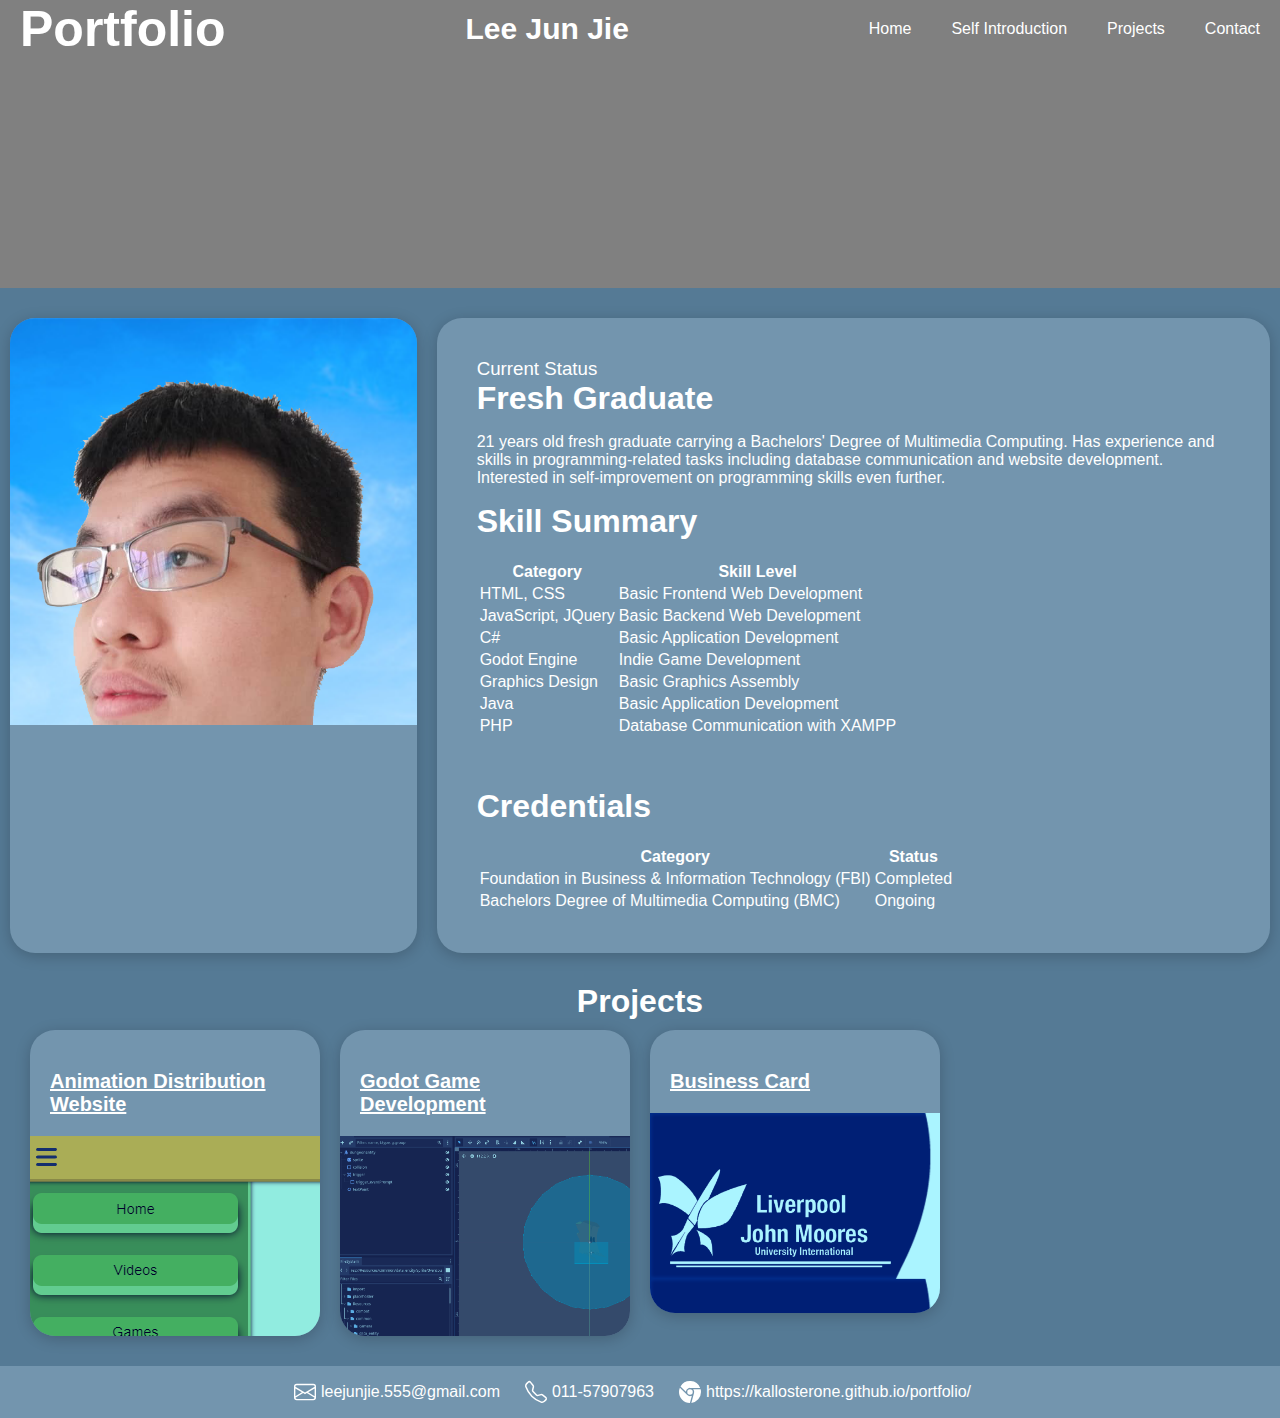
<file: index.html>
<!DOCTYPE html>
<html>
    <head>
        <link rel="stylesheet" href="style-home.css">
        <script src="https://code.jquery.com/jquery-3.5.0.js"></script>
        <script src="js-home.js"></script>
        <title>Home Page</title>
        <meta name="description" 
            content="Portfolio for Lee Jun Jie, 
            an aspiring programmer who is about to graduate from YPC International College 
            (in collaboration with Liverpool John Moores University)">
        <meta name="robot"
            content="index, follow">
        <meta name="keyword"
            content="leejunjie, portfolio, linkedin, cv, programmer">
        <script async src="https://www.googletagmanager.com/gtag/js?id=G-TJDR3TY9J1"></script>
        <script>
          window.dataLayer = window.dataLayer || [];
          function gtag(){dataLayer.push(arguments);}
          gtag('js', new Date());
        
          gtag('config', 'G-TJDR3TY9J1');
        </script>
    </head>

   

    <body class = "body-background">
        <header class="nav-div">
            <div class="nav-div-upper">
                <h1 class="nav-title flex-center">Portfolio</h1>
                <h2 class="nav-subtitle flex-center">Lee Jun Jie</h2>
                <ul class="nav-pages">
                    <li class="flex-center"><a href="#home">Home</a></li>
                    <li class="flex-center"><a href="#self-intro">Self Introduction</a></li>
                    <li class="flex-center"><a href="#project">Projects</a></li>
                    <li class="flex-center"><a href="#contact">Contact</a></li>
                </ul>
            </div>
            <div class="nav-div-under flex-center displayonHover">
                <div class="flex-center">
                    <h1 class="page-title" data-displayonHover="1" id="home">Home</h1>
                </div>
            </div>
            
        </header>

        <section class="self-intro" id="self-intro">
            <div class="panel-topdown pic-panel">
                <img src="mat/person.png">
            </div>
            <div class="panel-topdown text-panel">
                <div>
                    <h3 class="panel-subtitle">Current Status</h3>
                    <h1 class="panel-title">Fresh Graduate</h1>
                </div>

                <div>
                    <p>
                        21 years old fresh graduate carrying a Bachelors' Degree of Multimedia Computing. Has experience and skills in programming-related tasks including database communication and website development. Interested in self-improvement on programming skills even further.
                    </p>
                </div>

                <div>
                    <h1 style="padding-bottom: 20px;">Skill Summary</h1>
                    <table>
                        <tr>
                            <th>
                                Category
                            </th>
                            <th>
                                Skill Level
                            </th>
                        </tr>
                        <tr>
                            <td>
                                HTML, CSS
                            </td>
                            <td>
                                Basic Frontend Web Development
                            </td>
                        </tr>
                        <tr>
                            <td>
                                JavaScript, JQuery
                            </td>
                            <td>
                                Basic Backend Web Development
                            </td>
                        </tr>
                        <tr>
                            <td>
                                C#
                            </td>
                            <td>
                                Basic Application Development
                            </td>
                        </tr>
                        <tr>
                            <td>
                                Godot Engine
                            </td>
                            <td>
                                Indie Game Development
                            </td>
                        </tr>
                        <tr>
                            <td>
                                Graphics Design
                            </td>
                            <td>
                                Basic Graphics Assembly
                            </td>
                        </tr>
                        <tr>
                            <td>
                                Java
                            </td>
                            <td>
                                Basic Application Development
                            </td>
                        </tr>
                        <tr>
                            <td>
                                PHP
                            </td>
                            <td>
                                Database Communication with XAMPP
                            </td>
                        </tr>
                    </table>
                </div>

                <div>
                    <h1 style="padding-bottom: 20px; margin-top: 50px;">Credentials </h1>
                    <table>
                        <tr>
                            <th>
                                Category
                            </th>
                            <th>
                                Status
                            </th>
                        </tr>
                        <tr>
                            <td>
                                Foundation in Business & Information Technology (FBI)
                            </td>
                            <td>
                                Completed
                            </td>
                        </tr>
                        <tr>
                            <td>
                                Bachelors Degree of Multimedia Computing (BMC)
                            </td>
                            <td>
                                Ongoing
                            </td>
                        </tr>
                        
                    </table>
                </div>
            </div>
        </section>

        <section class="self-projects" id="project">
            <h1 class="flex-center-horizontal">Projects</h1>
            <grid class="self-projects-grid">
                <a href="./project1.html">
                    <div class="panel-topdown project-section">
                        <div class="project-title">
                            <h2>Animation Distribution Website</h2>
                        </div>
                        <div class="project-detail" style="background-image: url('mat/website.png')">
                            <p>Website created to allow users to distribute their character animations. Includes an animation and JavaScript game for the assignment.</p>
                            <div class="project-tags">
                                <p>Website Development, Animation, Indie Game Development</p>
                            </div>
                        </div>
                    </div>
                </a>
                
                <a href="./project2.html">
                <div class="panel-topdown project-section">
                    <div class="project-title">
                        <h2>Godot Game Development</h2>
                    </div>
                    <div class="project-detail background-img-fit" style="background-image: url('mat/godot.png')">
                        <p>Indie game development as a Final Year Project using Godot Engine and C#.</p>
                        <div class="project-tags">
                            <p>Indie Game Development</p>
                        </div>
                    </div>
                </div>
                </a>

                <a href="./project3.html">
                <div class="panel-topdown project-section">
                    <div class="project-title">
                        <h2>Business Card</h2>
                    </div>
                    <div class="project-detail background-img-fit" style="background-image: url('mat/businesscard2.png')">
                        <p>Business Card made for Liverpool John Moores University as a tasked assignment.</p>
                        <div class="project-tags">
                            <p>Graphics Design</p>
                        </div>
                    </div>
                </div>
                </a>

            </grid>
        </section>

        <footer class="panel-end flex-center-horizontal" id="contact">
            <div class="panel-end-subtitle">
                <div class="panel-end-hyperlink">
                    <div class="flex-center panel-end-svg">
                        <svg xmlns="http://www.w3.org/2000/svg" width="32" height="32" fill="currentColor" class="bi bi-envelope" viewBox="0 0 16 16">
                            <path d="M0 4a2 2 0 0 1 2-2h12a2 2 0 0 1 2 2v8a2 2 0 0 1-2 2H2a2 2 0 0 1-2-2zm2-1a1 1 0 0 0-1 1v.217l7 4.2 7-4.2V4a1 1 0 0 0-1-1zm13 2.383-4.708 2.825L15 11.105zm-.034 6.876-5.64-3.471L8 9.583l-1.326-.795-5.64 3.47A1 1 0 0 0 2 13h12a1 1 0 0 0 .966-.741M1 11.105l4.708-2.897L1 5.383z"/>
                        </svg>
                        <span>leejunjie.555@gmail.com</span>
                    </div>
                    <div class="flex-center panel-end-svg">
                        <svg xmlns="http://www.w3.org/2000/svg" width="32" height="32" fill="currentColor" class="bi bi-telephone" viewBox="0 0 16 16">
                            <path d="M3.654 1.328a.678.678 0 0 0-1.015-.063L1.605 2.3c-.483.484-.661 1.169-.45 1.77a17.6 17.6 0 0 0 4.168 6.608 17.6 17.6 0 0 0 6.608 4.168c.601.211 1.286.033 1.77-.45l1.034-1.034a.678.678 0 0 0-.063-1.015l-2.307-1.794a.68.68 0 0 0-.58-.122l-2.19.547a1.75 1.75 0 0 1-1.657-.459L5.482 8.062a1.75 1.75 0 0 1-.46-1.657l.548-2.19a.68.68 0 0 0-.122-.58zM1.884.511a1.745 1.745 0 0 1 2.612.163L6.29 2.98c.329.423.445.974.315 1.494l-.547 2.19a.68.68 0 0 0 .178.643l2.457 2.457a.68.68 0 0 0 .644.178l2.189-.547a1.75 1.75 0 0 1 1.494.315l2.306 1.794c.829.645.905 1.87.163 2.611l-1.034 1.034c-.74.74-1.846 1.065-2.877.702a18.6 18.6 0 0 1-7.01-4.42 18.6 18.6 0 0 1-4.42-7.009c-.362-1.03-.037-2.137.703-2.877z"/>
                        </svg>
                        <span>011-57907963</span>
                    </div>
                    <div class="flex-center panel-end-svg">
                        <svg xmlns="http://www.w3.org/2000/svg" width="32" height="32" fill="currentColor" class="bi bi-instagram" viewBox="0 0 16 16">
                            <path fill-rule="evenodd" d="M16 8a8 8 0 0 1-7.022 7.94l1.902-7.098a3 3 0 0 0 .05-1.492A3 3 0 0 0 10.237 6h5.511A8 8 0 0 1 16 8M0 8a8 8 0 0 0 7.927 8l1.426-5.321a3 3 0 0 1-.723.255 3 3 0 0 1-1.743-.147 3 3 0 0 1-1.043-.7L.633 4.876A8 8 0 0 0 0 8m5.004-.167L1.108 3.936A8.003 8.003 0 0 1 15.418 5H8.066a3 3 0 0 0-1.252.243 2.99 2.99 0 0 0-1.81 2.59M8 10a2 2 0 1 0 0-4 2 2 0 0 0 0 4"/>
                        </svg>
                        <span>https://kallosterone.github.io/portfolio/</span>
                    </div>
                </div>
            </div>
        </footer>

    </body>
</html>
</file>
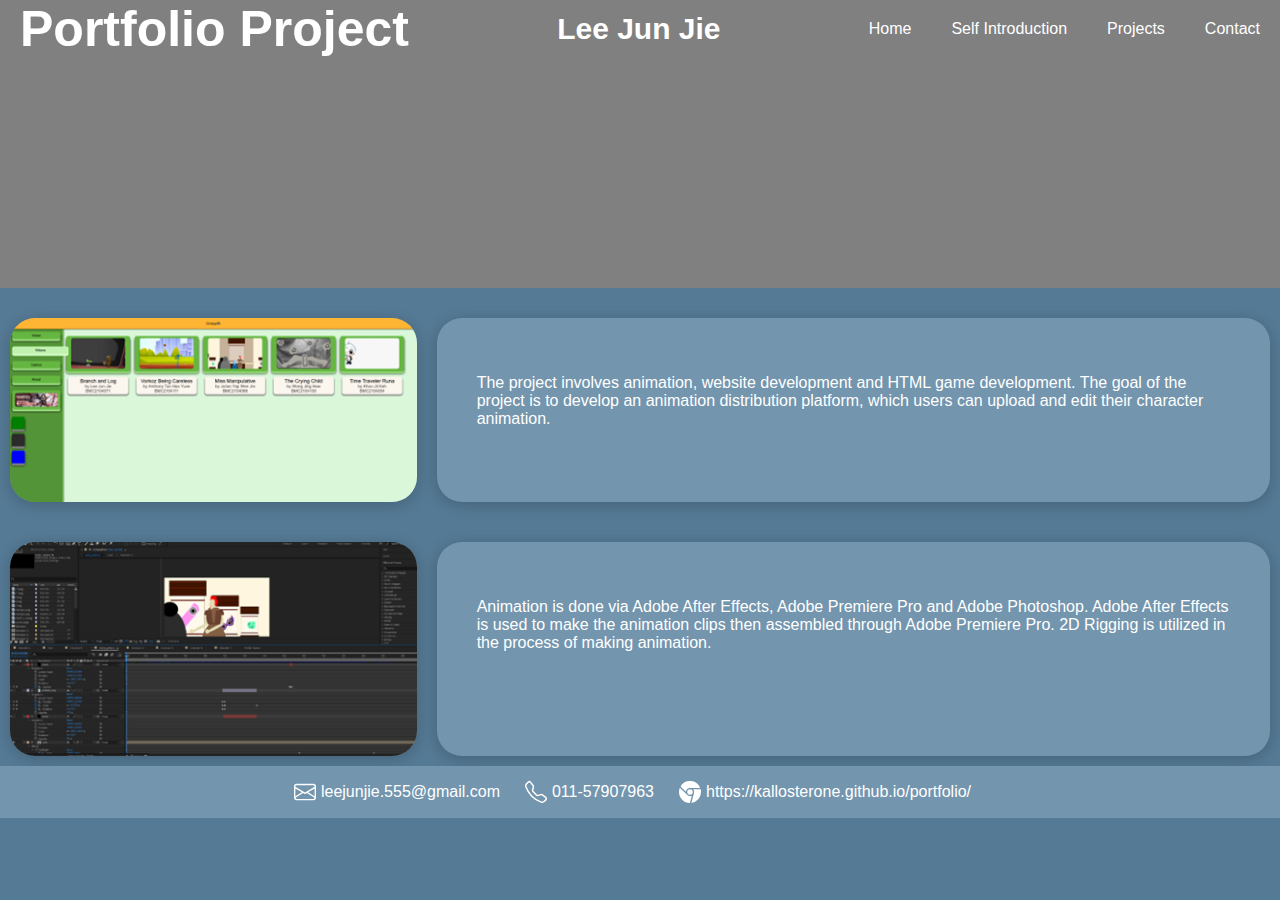
<file: project1.html>
<!DOCTYPE html>
<html>
    <head>
        <link rel="stylesheet" href="style-home.css">
        <script src="https://code.jquery.com/jquery-3.5.0.js"></script>
        <script src="js-home.js"></script>
        <title>Project 1 - Animation Distribution Website</title>
        <meta name="description" 
            content="Portfolio Project Page - Animation Distribution Website">
        <meta name="robot"
            content="index, follow">
        <meta name="keyword"
            content="html, animation, experience">
        <script async src="https://www.googletagmanager.com/gtag/js?id=G-TJDR3TY9J1"></script>
        <script>
          window.dataLayer = window.dataLayer || [];
          function gtag(){dataLayer.push(arguments);}
          gtag('js', new Date());
        
          gtag('config', 'G-TJDR3TY9J1');
        </script>
    </head>

    <body class = "body-background">
        <header class="nav-div">
            <div class="nav-div-upper">
                <h1 class="nav-title flex-center">Portfolio Project</h1>
                <h2 class="nav-subtitle flex-center">Lee Jun Jie</h2>
                <ul class="nav-pages">
                    <li class="flex-center"><a href="./index.html">Home</a></li>
                    <li class="flex-center"><a href="#self-intro">Self Introduction</a></li>
                    <li class="flex-center"><a href="#project">Projects</a></li>
                    <li class="flex-center"><a href="#contact">Contact</a></li>
                </ul>
            </div>
            <div class="nav-div-under flex-center displayonHover">
                <div class="flex-center">
                    <h1 class="page-title" data-displayonHover="1" id="home">Project Page</h1>
                </div>
            </div>
            
        </header>

        <section class="self-intro" id="self-intro">
            <div class="panel-topdown pic-panel">
                <img src="mat/website-result.png">
            </div>
            <div class="panel-topdown text-panel">
                <p>
                    The project involves animation, website development and HTML game development. The goal of the project is to develop an animation distribution platform, which users can upload and edit their character animation.
                </p>
            </div>
        </section>

        <section class="self-intro" id="self-intro">
            <div class="panel-topdown pic-panel">
                <img src="mat/website-animation.png">
            </div>
            <div class="panel-topdown text-panel">
                <p>
                    Animation is done via Adobe After Effects, Adobe Premiere Pro and Adobe Photoshop. Adobe After Effects is used to make the animation clips then assembled through Adobe Premiere Pro. 
                    2D Rigging is utilized in the process of making animation.
                </p>
            </div>
        </section>

        <footer class="panel-end flex-center-horizontal" id="contact">
            <div class="panel-end-subtitle">
                <div class="panel-end-hyperlink">
                    <div class="flex-center panel-end-svg">
                        <svg xmlns="http://www.w3.org/2000/svg" width="32" height="32" fill="currentColor" class="bi bi-envelope" viewBox="0 0 16 16">
                            <path d="M0 4a2 2 0 0 1 2-2h12a2 2 0 0 1 2 2v8a2 2 0 0 1-2 2H2a2 2 0 0 1-2-2zm2-1a1 1 0 0 0-1 1v.217l7 4.2 7-4.2V4a1 1 0 0 0-1-1zm13 2.383-4.708 2.825L15 11.105zm-.034 6.876-5.64-3.471L8 9.583l-1.326-.795-5.64 3.47A1 1 0 0 0 2 13h12a1 1 0 0 0 .966-.741M1 11.105l4.708-2.897L1 5.383z"/>
                        </svg>
                        <span>leejunjie.555@gmail.com</span>
                    </div>
                    <div class="flex-center panel-end-svg">
                        <svg xmlns="http://www.w3.org/2000/svg" width="32" height="32" fill="currentColor" class="bi bi-telephone" viewBox="0 0 16 16">
                            <path d="M3.654 1.328a.678.678 0 0 0-1.015-.063L1.605 2.3c-.483.484-.661 1.169-.45 1.77a17.6 17.6 0 0 0 4.168 6.608 17.6 17.6 0 0 0 6.608 4.168c.601.211 1.286.033 1.77-.45l1.034-1.034a.678.678 0 0 0-.063-1.015l-2.307-1.794a.68.68 0 0 0-.58-.122l-2.19.547a1.75 1.75 0 0 1-1.657-.459L5.482 8.062a1.75 1.75 0 0 1-.46-1.657l.548-2.19a.68.68 0 0 0-.122-.58zM1.884.511a1.745 1.745 0 0 1 2.612.163L6.29 2.98c.329.423.445.974.315 1.494l-.547 2.19a.68.68 0 0 0 .178.643l2.457 2.457a.68.68 0 0 0 .644.178l2.189-.547a1.75 1.75 0 0 1 1.494.315l2.306 1.794c.829.645.905 1.87.163 2.611l-1.034 1.034c-.74.74-1.846 1.065-2.877.702a18.6 18.6 0 0 1-7.01-4.42 18.6 18.6 0 0 1-4.42-7.009c-.362-1.03-.037-2.137.703-2.877z"/>
                        </svg>
                        <span>011-57907963</span>
                    </div>
                    <div class="flex-center panel-end-svg">
                        <svg xmlns="http://www.w3.org/2000/svg" width="32" height="32" fill="currentColor" class="bi bi-instagram" viewBox="0 0 16 16">
                            <path fill-rule="evenodd" d="M16 8a8 8 0 0 1-7.022 7.94l1.902-7.098a3 3 0 0 0 .05-1.492A3 3 0 0 0 10.237 6h5.511A8 8 0 0 1 16 8M0 8a8 8 0 0 0 7.927 8l1.426-5.321a3 3 0 0 1-.723.255 3 3 0 0 1-1.743-.147 3 3 0 0 1-1.043-.7L.633 4.876A8 8 0 0 0 0 8m5.004-.167L1.108 3.936A8.003 8.003 0 0 1 15.418 5H8.066a3 3 0 0 0-1.252.243 2.99 2.99 0 0 0-1.81 2.59M8 10a2 2 0 1 0 0-4 2 2 0 0 0 0 4"/>
                        </svg>
                        <span>https://kallosterone.github.io/portfolio/</span>
                    </div>
                </div>
            </div>
        </footer>

    </body>
</html>
</file>
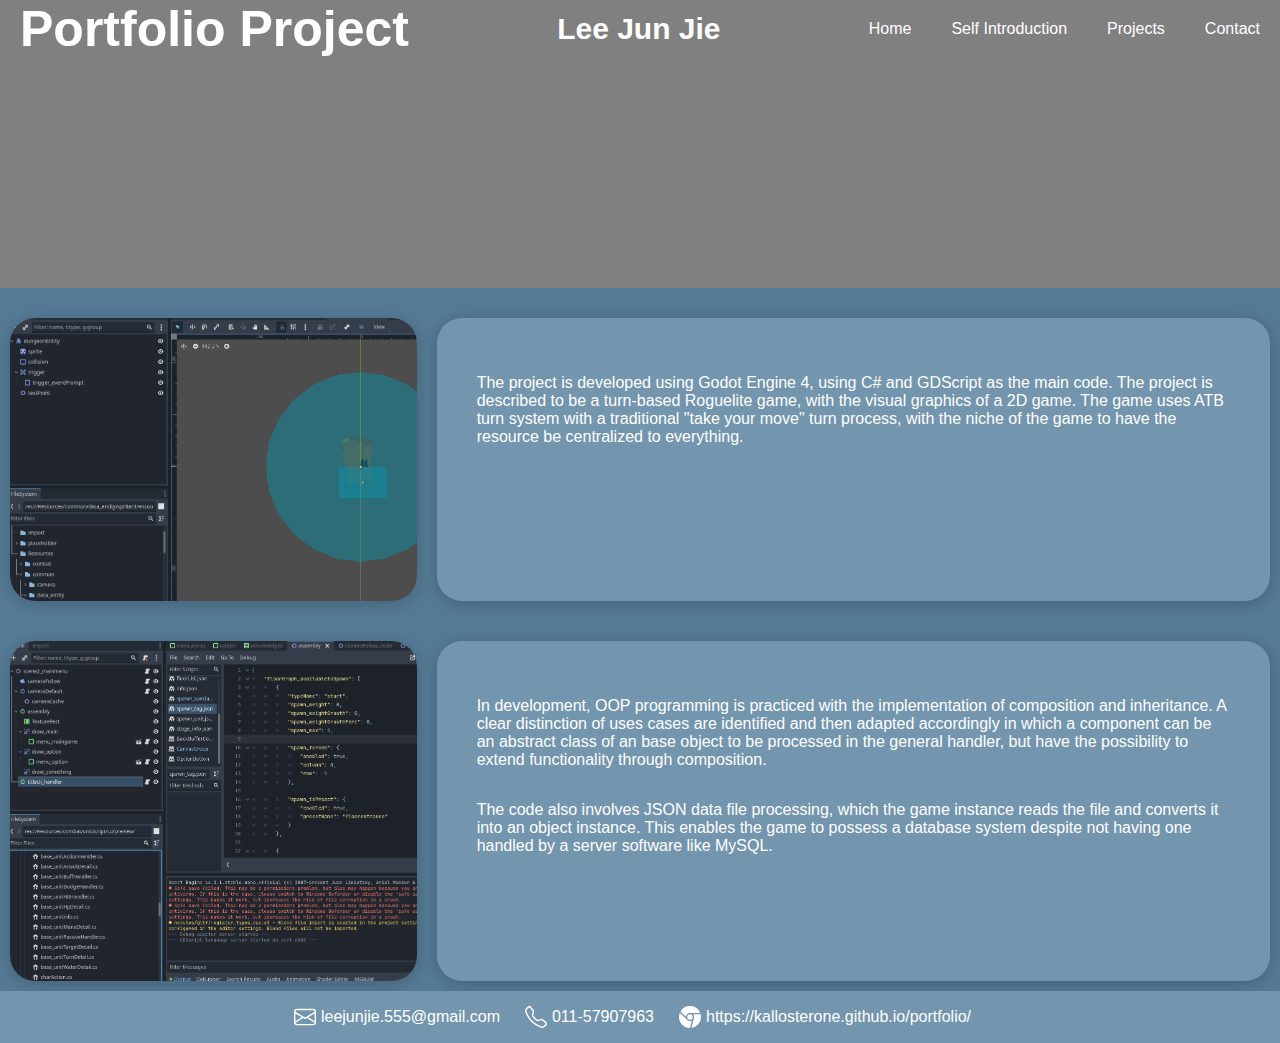
<file: project2.html>
<!DOCTYPE html>
<html>
    <head>
        <link rel="stylesheet" href="style-home.css">
        <script src="https://code.jquery.com/jquery-3.5.0.js"></script>
        <script src="js-home.js"></script>
        <title>Project 2 - Godot Engine Development</title>
        <meta name="description" 
            content="Portfolio Project Page - Godot Engine Development done as Final Year Project">
        <meta name="robot"
            content="index, follow">
        <meta name="keyword"
            content="godot, c# programming, experience">
        <script async src="https://www.googletagmanager.com/gtag/js?id=G-TJDR3TY9J1"></script>
        <script>
          window.dataLayer = window.dataLayer || [];
          function gtag(){dataLayer.push(arguments);}
          gtag('js', new Date());
        
          gtag('config', 'G-TJDR3TY9J1');
        </script>
    </head>

    <body class = "body-background">
        <header class="nav-div">
            <div class="nav-div-upper">
                <h1 class="nav-title flex-center">Portfolio Project</h1>
                <h2 class="nav-subtitle flex-center">Lee Jun Jie</h2>
                <ul class="nav-pages">
                    <li class="flex-center"><a href="./index.html">Home</a></li>
                    <li class="flex-center"><a href="#self-intro">Self Introduction</a></li>
                    <li class="flex-center"><a href="#project">Projects</a></li>
                    <li class="flex-center"><a href="#contact">Contact</a></li>
                </ul>
            </div>
            <div class="nav-div-under flex-center displayonHover">
                <div class="flex-center">
                    <h1 class="page-title" data-displayonHover="1" id="home">Project Page</h1>
                </div>
            </div>
            
        </header>

        <section class="self-intro" id="self-intro">
            <div class="panel-topdown pic-panel">
                <img src="mat/godot.png">
            </div>
            <div class="panel-topdown text-panel">
                <p>
                    The project is developed using Godot Engine 4, using C# and GDScript as the main code. 
                    The project is described to be a turn-based Roguelite game, with the visual graphics of a 2D game. 
                    The game uses ATB turn system with a traditional "take your move" turn process, with the niche of the game to have the resource be centralized to everything.
                </p>
            </div>
        </section>

        <section class="self-intro" id="self-intro">
            <div class="panel-topdown pic-panel">
                <img src="mat/godot2.png">
            </div>
            <div class="panel-topdown text-panel">
                <p>
                    In development, OOP programming is practiced with the implementation of composition and inheritance. 
                    A clear distinction of uses cases are identified and then adapted accordingly in which a component can be an abstract class of an base object to be processed in the general handler, 
                    but have the possibility to extend functionality through composition.
                </p>
                <p>
                    The code also involves JSON data file processing, which the game instance reads the file and converts it into an object instance. 
                    This enables the game to possess a database system despite not having one handled by a server software like MySQL.
                </p>
            </div>
        </section>

        <footer class="panel-end flex-center-horizontal" id="contact">
            <div class="panel-end-subtitle">
                <div class="panel-end-hyperlink">
                    <div class="flex-center panel-end-svg">
                        <svg xmlns="http://www.w3.org/2000/svg" width="32" height="32" fill="currentColor" class="bi bi-envelope" viewBox="0 0 16 16">
                            <path d="M0 4a2 2 0 0 1 2-2h12a2 2 0 0 1 2 2v8a2 2 0 0 1-2 2H2a2 2 0 0 1-2-2zm2-1a1 1 0 0 0-1 1v.217l7 4.2 7-4.2V4a1 1 0 0 0-1-1zm13 2.383-4.708 2.825L15 11.105zm-.034 6.876-5.64-3.471L8 9.583l-1.326-.795-5.64 3.47A1 1 0 0 0 2 13h12a1 1 0 0 0 .966-.741M1 11.105l4.708-2.897L1 5.383z"/>
                        </svg>
                        <span>leejunjie.555@gmail.com</span>
                    </div>
                    <div class="flex-center panel-end-svg">
                        <svg xmlns="http://www.w3.org/2000/svg" width="32" height="32" fill="currentColor" class="bi bi-telephone" viewBox="0 0 16 16">
                            <path d="M3.654 1.328a.678.678 0 0 0-1.015-.063L1.605 2.3c-.483.484-.661 1.169-.45 1.77a17.6 17.6 0 0 0 4.168 6.608 17.6 17.6 0 0 0 6.608 4.168c.601.211 1.286.033 1.77-.45l1.034-1.034a.678.678 0 0 0-.063-1.015l-2.307-1.794a.68.68 0 0 0-.58-.122l-2.19.547a1.75 1.75 0 0 1-1.657-.459L5.482 8.062a1.75 1.75 0 0 1-.46-1.657l.548-2.19a.68.68 0 0 0-.122-.58zM1.884.511a1.745 1.745 0 0 1 2.612.163L6.29 2.98c.329.423.445.974.315 1.494l-.547 2.19a.68.68 0 0 0 .178.643l2.457 2.457a.68.68 0 0 0 .644.178l2.189-.547a1.75 1.75 0 0 1 1.494.315l2.306 1.794c.829.645.905 1.87.163 2.611l-1.034 1.034c-.74.74-1.846 1.065-2.877.702a18.6 18.6 0 0 1-7.01-4.42 18.6 18.6 0 0 1-4.42-7.009c-.362-1.03-.037-2.137.703-2.877z"/>
                        </svg>
                        <span>011-57907963</span>
                    </div>
                    <div class="flex-center panel-end-svg">
                        <svg xmlns="http://www.w3.org/2000/svg" width="32" height="32" fill="currentColor" class="bi bi-instagram" viewBox="0 0 16 16">
                            <path fill-rule="evenodd" d="M16 8a8 8 0 0 1-7.022 7.94l1.902-7.098a3 3 0 0 0 .05-1.492A3 3 0 0 0 10.237 6h5.511A8 8 0 0 1 16 8M0 8a8 8 0 0 0 7.927 8l1.426-5.321a3 3 0 0 1-.723.255 3 3 0 0 1-1.743-.147 3 3 0 0 1-1.043-.7L.633 4.876A8 8 0 0 0 0 8m5.004-.167L1.108 3.936A8.003 8.003 0 0 1 15.418 5H8.066a3 3 0 0 0-1.252.243 2.99 2.99 0 0 0-1.81 2.59M8 10a2 2 0 1 0 0-4 2 2 0 0 0 0 4"/>
                        </svg>
                        <span>https://kallosterone.github.io/portfolio/</span>
                    </div>
                </div>
            </div>
        </footer>

    </body>
</html>
</file>
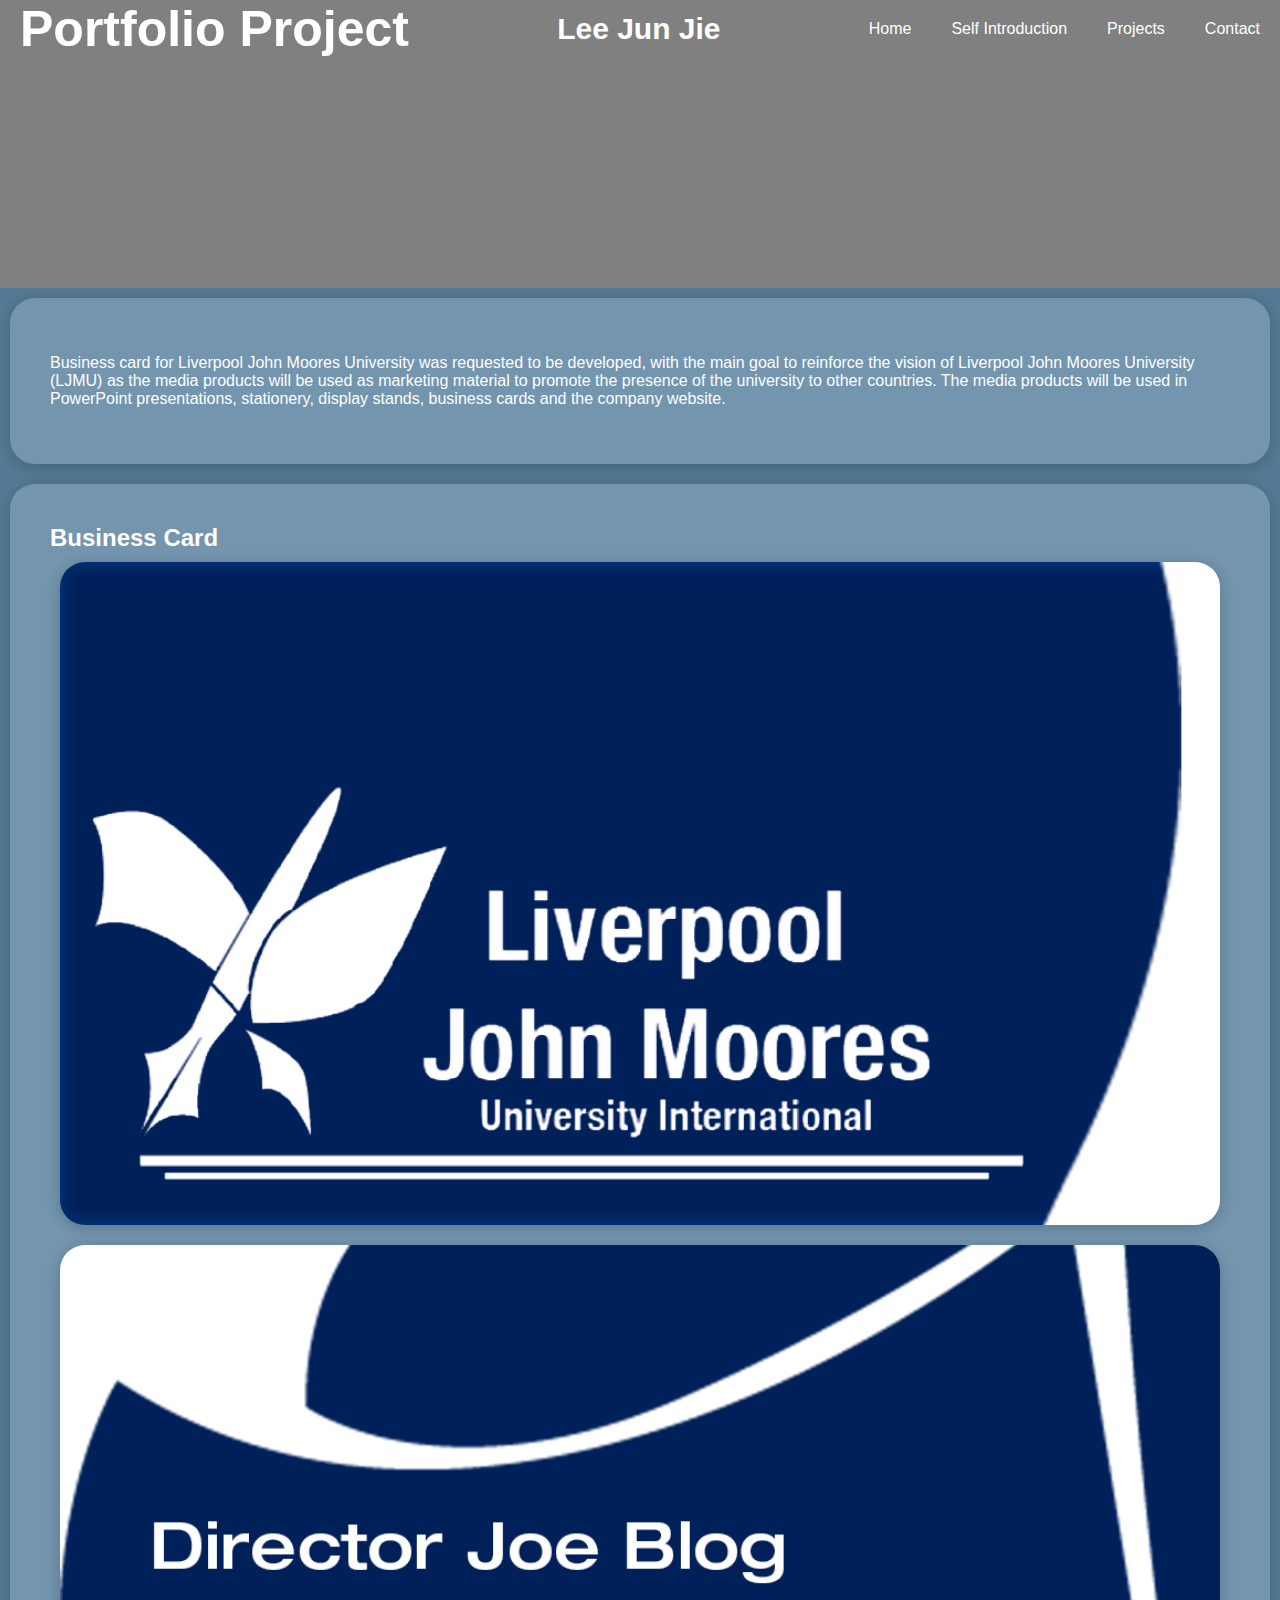
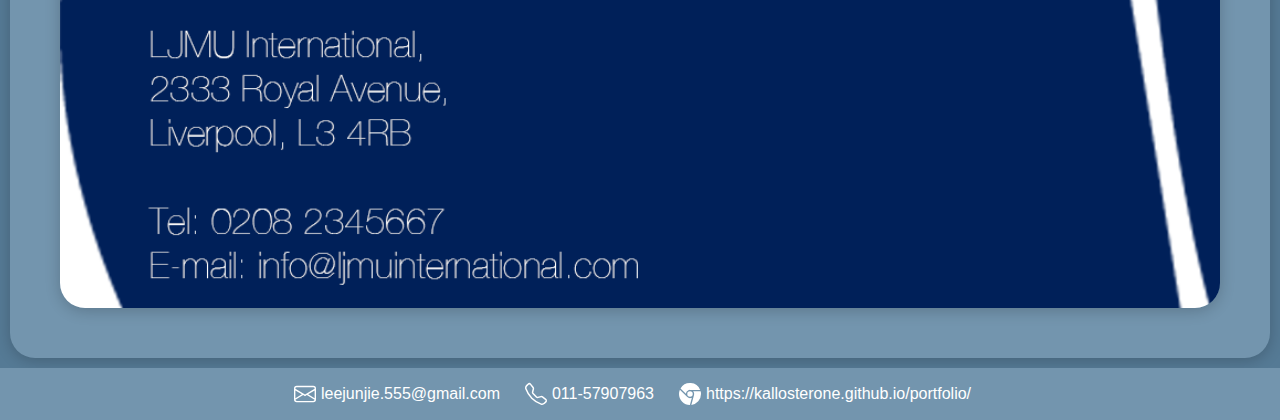
<file: project3.html>
<!DOCTYPE html>
<html>
    <head>
        <link rel="stylesheet" href="style-home.css">
        <script src="https://code.jquery.com/jquery-3.5.0.js"></script>
        <script src="js-home.js"></script>
        <title>Project 3 - Business Card</title>
        <meta name="description" 
            content="Portfolio Project Page - Business Card development">
        <meta name="robot"
            content="index, follow">
        <meta name="keyword"
            content="business card, graphic design, experience">
        <script async src="https://www.googletagmanager.com/gtag/js?id=G-TJDR3TY9J1"></script>
        <script>
          window.dataLayer = window.dataLayer || [];
          function gtag(){dataLayer.push(arguments);}
          gtag('js', new Date());
        
          gtag('config', 'G-TJDR3TY9J1');
        </script>
    </head>

    <body class = "body-background">
        <header class="nav-div">
            <div class="nav-div-upper">
                <h1 class="nav-title flex-center">Portfolio Project</h1>
                <h2 class="nav-subtitle flex-center">Lee Jun Jie</h2>
                <ul class="nav-pages">
                    <li class="flex-center"><a href="./index.html">Home</a></li>
                    <li class="flex-center"><a href="#self-intro">Self Introduction</a></li>
                    <li class="flex-center"><a href="#project">Projects</a></li>
                    <li class="flex-center"><a href="#contact">Contact</a></li>
                </ul>
            </div>
            <div class="nav-div-under flex-center displayonHover">
                <div class="flex-center">
                    <h1 class="page-title" data-displayonHover="1" id="home">Project Page</h1>
                </div>
            </div>
            
        </header>

        <section>
            <div class="panel-topdown">
                <p>
                    Business card for Liverpool John Moores University was requested to be developed, with the main goal to reinforce the vision of Liverpool John Moores University (LJMU) as the media products will be used as marketing material to promote the presence of the university to other countries. The media products will be used in PowerPoint presentations, stationery, display stands, business cards and the company website.
                </p>
            </div>
        </section>

        <section class="panel-topdown">
            <h2>Business Card</h2>
            <img src="mat/businesscard2.png" class="panel-topdown" style="padding: 0px;">
            <img src="mat/businesscard.png"  class="panel-topdown" style="padding: 0px;">
        </section>

        <footer class="panel-end flex-center-horizontal" id="contact">
            <div class="panel-end-subtitle">
                <div class="panel-end-hyperlink">
                    <div class="flex-center panel-end-svg">
                        <svg xmlns="http://www.w3.org/2000/svg" width="32" height="32" fill="currentColor" class="bi bi-envelope" viewBox="0 0 16 16">
                            <path d="M0 4a2 2 0 0 1 2-2h12a2 2 0 0 1 2 2v8a2 2 0 0 1-2 2H2a2 2 0 0 1-2-2zm2-1a1 1 0 0 0-1 1v.217l7 4.2 7-4.2V4a1 1 0 0 0-1-1zm13 2.383-4.708 2.825L15 11.105zm-.034 6.876-5.64-3.471L8 9.583l-1.326-.795-5.64 3.47A1 1 0 0 0 2 13h12a1 1 0 0 0 .966-.741M1 11.105l4.708-2.897L1 5.383z"/>
                        </svg>
                        <span>leejunjie.555@gmail.com</span>
                    </div>
                    <div class="flex-center panel-end-svg">
                        <svg xmlns="http://www.w3.org/2000/svg" width="32" height="32" fill="currentColor" class="bi bi-telephone" viewBox="0 0 16 16">
                            <path d="M3.654 1.328a.678.678 0 0 0-1.015-.063L1.605 2.3c-.483.484-.661 1.169-.45 1.77a17.6 17.6 0 0 0 4.168 6.608 17.6 17.6 0 0 0 6.608 4.168c.601.211 1.286.033 1.77-.45l1.034-1.034a.678.678 0 0 0-.063-1.015l-2.307-1.794a.68.68 0 0 0-.58-.122l-2.19.547a1.75 1.75 0 0 1-1.657-.459L5.482 8.062a1.75 1.75 0 0 1-.46-1.657l.548-2.19a.68.68 0 0 0-.122-.58zM1.884.511a1.745 1.745 0 0 1 2.612.163L6.29 2.98c.329.423.445.974.315 1.494l-.547 2.19a.68.68 0 0 0 .178.643l2.457 2.457a.68.68 0 0 0 .644.178l2.189-.547a1.75 1.75 0 0 1 1.494.315l2.306 1.794c.829.645.905 1.87.163 2.611l-1.034 1.034c-.74.74-1.846 1.065-2.877.702a18.6 18.6 0 0 1-7.01-4.42 18.6 18.6 0 0 1-4.42-7.009c-.362-1.03-.037-2.137.703-2.877z"/>
                        </svg>
                        <span>011-57907963</span>
                    </div>
                    <div class="flex-center panel-end-svg">
                        <svg xmlns="http://www.w3.org/2000/svg" width="32" height="32" fill="currentColor" class="bi bi-instagram" viewBox="0 0 16 16">
                            <path fill-rule="evenodd" d="M16 8a8 8 0 0 1-7.022 7.94l1.902-7.098a3 3 0 0 0 .05-1.492A3 3 0 0 0 10.237 6h5.511A8 8 0 0 1 16 8M0 8a8 8 0 0 0 7.927 8l1.426-5.321a3 3 0 0 1-.723.255 3 3 0 0 1-1.743-.147 3 3 0 0 1-1.043-.7L.633 4.876A8 8 0 0 0 0 8m5.004-.167L1.108 3.936A8.003 8.003 0 0 1 15.418 5H8.066a3 3 0 0 0-1.252.243 2.99 2.99 0 0 0-1.81 2.59M8 10a2 2 0 1 0 0-4 2 2 0 0 0 0 4"/>
                        </svg>
                        <span>https://kallosterone.github.io/portfolio/</span>
                    </div>
                </div>
            </div>
        </footer>

    </body>
</html>
</file>
<file: style-home.css>
.nav-pages {
    display: flex;
    list-style-type: none;
    margin: 0;
    padding: 0;
}

.nav-pages li {
    padding-left: 20px;
    padding-right: 20px;
}

.nav-pages li a {
    text-decoration: none;
}

.flex-center {
    display: flex;
    align-items: center;
}

.flex-center-horizontal {
    display: flex;
    justify-content: center;
}

.panel-topdown {
    display: flex;
    flex-direction: column;
    background-color: #7395AE;
    border-radius: 25px;
    padding: 40px;
    margin: 10px;

    box-shadow: 0px 3px 15px rgba(0, 0, 0, 0.2);
}

.nav-pages li:hover {
    background-color: lightcoral;
}

.nav-title {
    font-size: 50px;
    padding-left: 20px;
    padding-right: 20px;
}

.nav-subtitle {
    font-size: 30px;
    padding-left: 20px;
    padding-right: 20px;
}

.nav-div-upper {
    position: relative;
    display: flex;
    align-items: stretch;
    justify-content: space-between;
    /* padding-top: 20px;
    padding-bottom: 20px; */
}

.body-background {
    background-color: #557A95;
    display: flex;
    flex-direction: column;
}

body {
    margin: 0;
    padding: 0;
}

* {
    box-sizing: border-box;
    color: white;
    font-family: Arial, Helvetica, sans-serif;
}

h1, h2, h3 {
    margin-top: 0px;
    margin-bottom: 0px;
}

.nav-div-under {
    display: flex;
    justify-content: center;
}

.nav-div {
    background-image: url("https://upload.wikimedia.org/wikipedia/commons/thumb/2/24/Blank_page_intentionally_end_of_book.jpg/800px-Blank_page_intentionally_end_of_book.jpg");
    background-color: gray;
    background-repeat: no-repeat;
    background-attachment: fixed;
    background-size: 100vw auto;
    background-blend-mode: color-burn;
}

.nav-div-under {
    min-height: 10vh;
    transition: 1s;
    overflow: hidden;
}

.nav-div-under .page-title {
    font-size: 200px;

    transform: translateY(-250px);
}

.nav-div-under .page-title.active {
    animation-name: slideup-fade;
    animation-duration: 2s;
    animation-fill-mode: forwards;
    animation-timing-function: cubic-bezier(0.075, 0.82, 0.165, 1);
}

@keyframes slideup-fade {
    0% {
        transform: translateY(300px);
        opacity: 0;
    }

    100% {
        transform: translateY(0px);
        position: relative;
        opacity: 1;
    }
}

.self-intro {
    display: grid;
    padding-top: 20px;
    grid-template-columns: repeat(3, minmax(0, 1fr));
    grid-column-gap: 0px;
    grid-row-gap: 0px;

}

.self-intro > .text-panel {
    grid-area: auto / span 2;
}

.self-intro > .pic-panel {
    overflow: hidden;
    padding: 0px;
}

.panel-subtitle {
    font-weight: lighter;
}

.self-projects {
    padding: 20px;
}

.self-projects-grid {
    display: grid;
    grid-template-columns: repeat(4, minmax(0, 1fr));
    grid-column-gap: 0px;
    grid-row-gap: 0px;
}

.project-section {
    overflow: hidden;
    padding-left: 0px;
    padding-right: 0px;
    padding-bottom: 0px;

    transition: 0.25s;
}

.project-section:hover {
    transform: translateY(5px);
}

.project-section:hover .project-detail > * {
    opacity: 1;
}

.project-section:hover .project-detail {
    background-color: darkred;
}

.project-detail {
    min-height: 200px;
    height: 100%;
    position: relative;
    padding-left: 20px;
    padding-right: 20px;
    padding-bottom: 20px;

    background-color: #557A95;
    background-blend-mode: overlay;
}

.project-detail .project-tags {
    position: absolute;
    right: 10px;
    bottom: 0px;
}

.project-detail .project-tags p {
    font-style: italic;
}

.project-detail > * {
    opacity: 0;
    transition: 0.5s;
}

.project-title h2 {
    font-size: 20px;
    padding-bottom: 20px;
    padding-left: 20px;
    padding-right: 20px;
}

.panel-end {
    width: 100vw;
    min-height: 50px;

    background-color: #7395AE;
    color: black;
}

.panel-end-subtitle {
    display: flex;
    flex-direction: column;
    padding: 10px;
}

.panel-end-hyperlink {
    display: flex;
}

.panel-end-hyperlink .panel-end-svg {
    margin-right: 20px;
}

.panel-end-hyperlink svg {
    padding-left: 5px;
    padding-right: 5px;
}

.background-img-fit {
    background-size: 100%;
}
</file>
